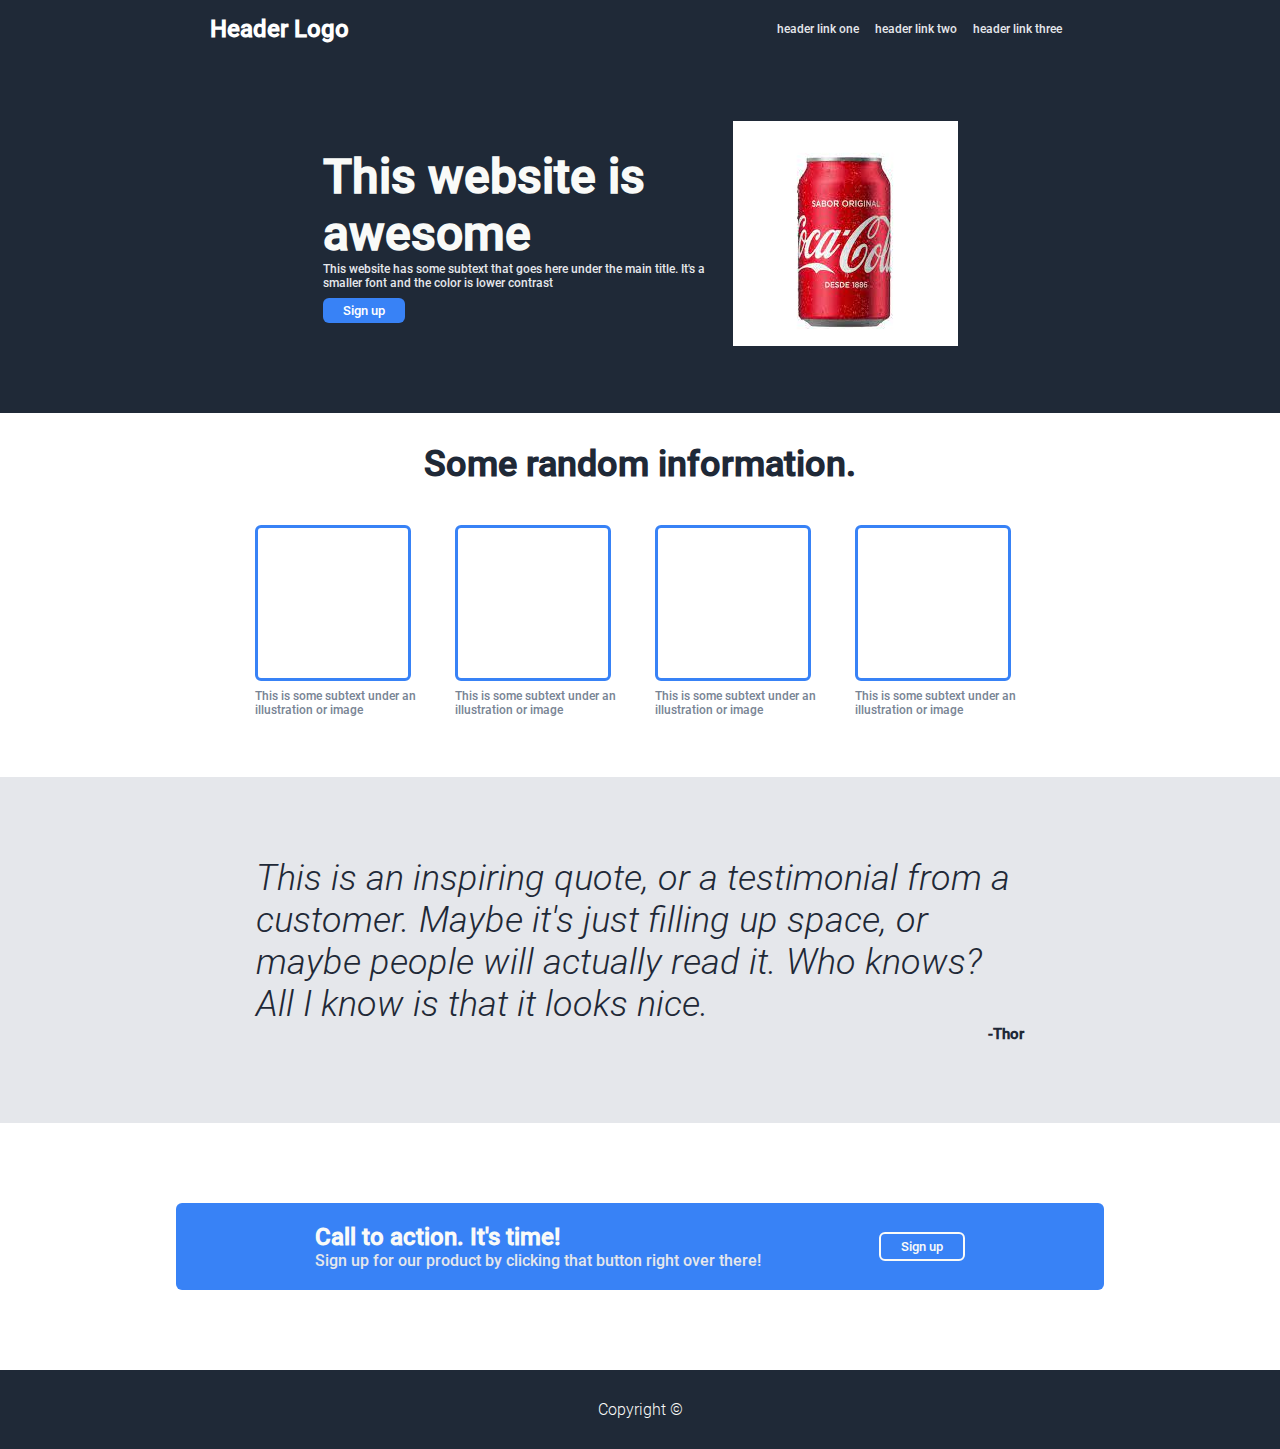
<file: index.html>
<!DOCTYPE html>
<html lang="en">
<head>
    <meta charset="UTF-8">
    <meta http-equiv="X-UA-Compatible" content="IE=edge">
    <meta name="viewport" content="width=device-width, initial-scale=1.0">
    <title>Document</title>
    <link rel="stylesheet" href="./styles.css">
</head>
<body>
    <div>
        <div class="hero">
            <header class="header flex justify-around">
                <h2> Header Logo </h2>
                <div class="flex justify-between items-center">
                    <p class="mx-8 gray-p"> header link one </p>
                    <p class="mx-8 gray-p"> header link two </p>
                    <p class="mx-8 gray-p"> header link three </p>
                </div>
            </header>
            <div class="flex justify-center items-center">
                <div style="padding: 90px 0">
                    <h1 class="hero-title" style="max-width: 360px;">This website is awesome</h1>
                    <p class="gray-p" style="max-width: 410px;">
                        This website has some subtext that goes here under the main title. 
                        It's a smaller font and the color is lower contrast
                    </p>
                    <button class="blue-button mt-8">
                        Sign up
                    </button>
                </div>
                <div>
                    <img src="./images/first-img.jpg" alt="coca cola">
                </div>
            </div>
        </div>
        <div style="padding: 30px 0 60px 0">
            <div class="flex justify-center" >
                <h1 class="information-header"> Some random information. </h1>
            </div>
            <div class="flex justify-center items-center" style="margin-top: 40px;">
                <div style="max-width: 170px; margin-right: 30px;">
                    <div class="information-box"></div>
                    <p class="mt-8" style="color: #788494; font-size: 12px;"> This is some subtext under an illustration or image </p>
                </div>
                <div style="max-width: 170px; margin-right: 30px;">
                    <div class="information-box"></div>
                    <p class="mt-8" style="color: #788494; font-size: 12px;"> This is some subtext under an illustration or image </p>
                </div>
                <div style="max-width: 170px; margin-right: 30px;">
                    <div class="information-box"></div>
                    <p class="mt-8" style="color: #788494; font-size: 12px;"> This is some subtext under an illustration or image </p>
                </div>
                <div style="max-width: 170px;">
                    <div class="information-box"></div>
                    <p class="mt-8" style="color: #788494; font-size: 12px;"> This is some subtext under an illustration or image </p>
                </div>
            </div>
        </div>
        <div class="quotes-container">
            <div class="flex justify-center items-center">
                <p>This is an inspiring quote, or a testimonial from a customer. Maybe it's just filling up space, or maybe people
                    will actually read it. Who knows? All I know is that it looks nice. 
                </p>
            </div>
            <div class="flex justify-end" style="max-width: 80%"> 
                <h2 style="color: #1F2937; font-weight: bolder; font-size: 15px;"> -Thor</p>
            </div>
            
        </div>
        <div class="flex justify-center items-center" style="padding: 80px 0">
            <div class="call-to-action-container flex justify-around items-center">
                <div>
                    <h1> Call to action. It's time! </h1>
                    <p> Sign up for our product by clicking that button right over there! </p>
                </div>
                <div>
                    <button>
                        Sign up
                    </button>
                </div>
            </div>
        </div>
        <footer class="footer flex justify-center items-center">
            Copyright ©
        </footer>
    </div>
</body>
</html>
</file>
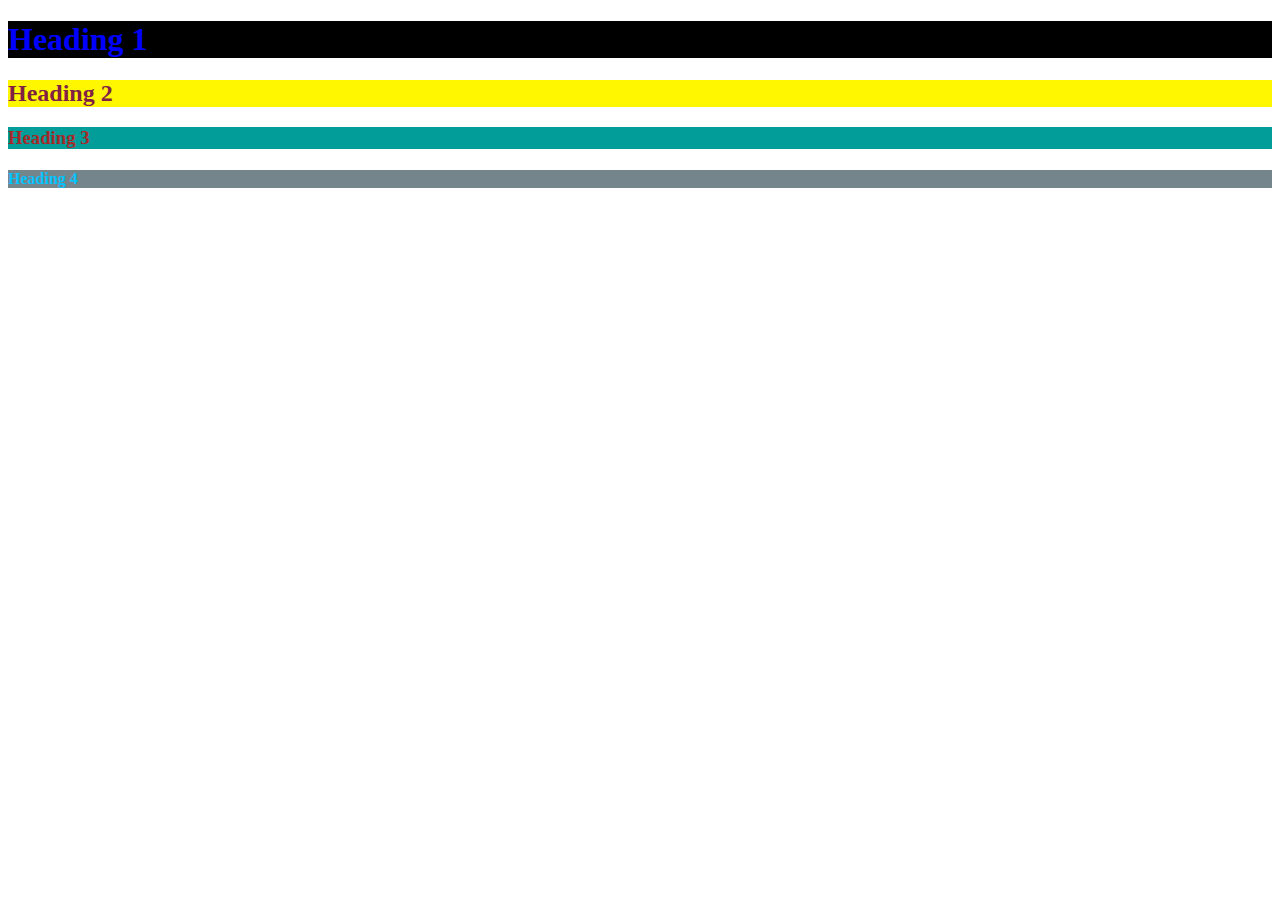
<file: css-assignment-2/index.html>
<!DOCTYPE html>
<html lang="en">
<head>
    <meta charset="UTF-8">
    <meta http-equiv="X-UA-Compatible" content="IE=edge">
    <meta name="viewport" content="width=device-width, initial-scale=1.0">
    <title>Document</title>
</head>
<body>
    <div style="background-color: black;">
        <h1 style="color: blue;"> Heading 1 </h1>
    </div>
    <div style="background-color: #fff700;">
        <h2 style="color: #812244FF;"> Heading 2 </h2>
    </div>
    <div style="background-color: rgb(2, 156, 153);">
        <h3 style="color: rgb(165,42,42);"> Heading 3 </h3>
    </div>
    <div style="background-color: hsl(194, 9%, 50%);">
        <h4 style="color: hsl(194, 100%, 50%)"> Heading 4 </h4>
    </div>
</body>
</html>
</file>
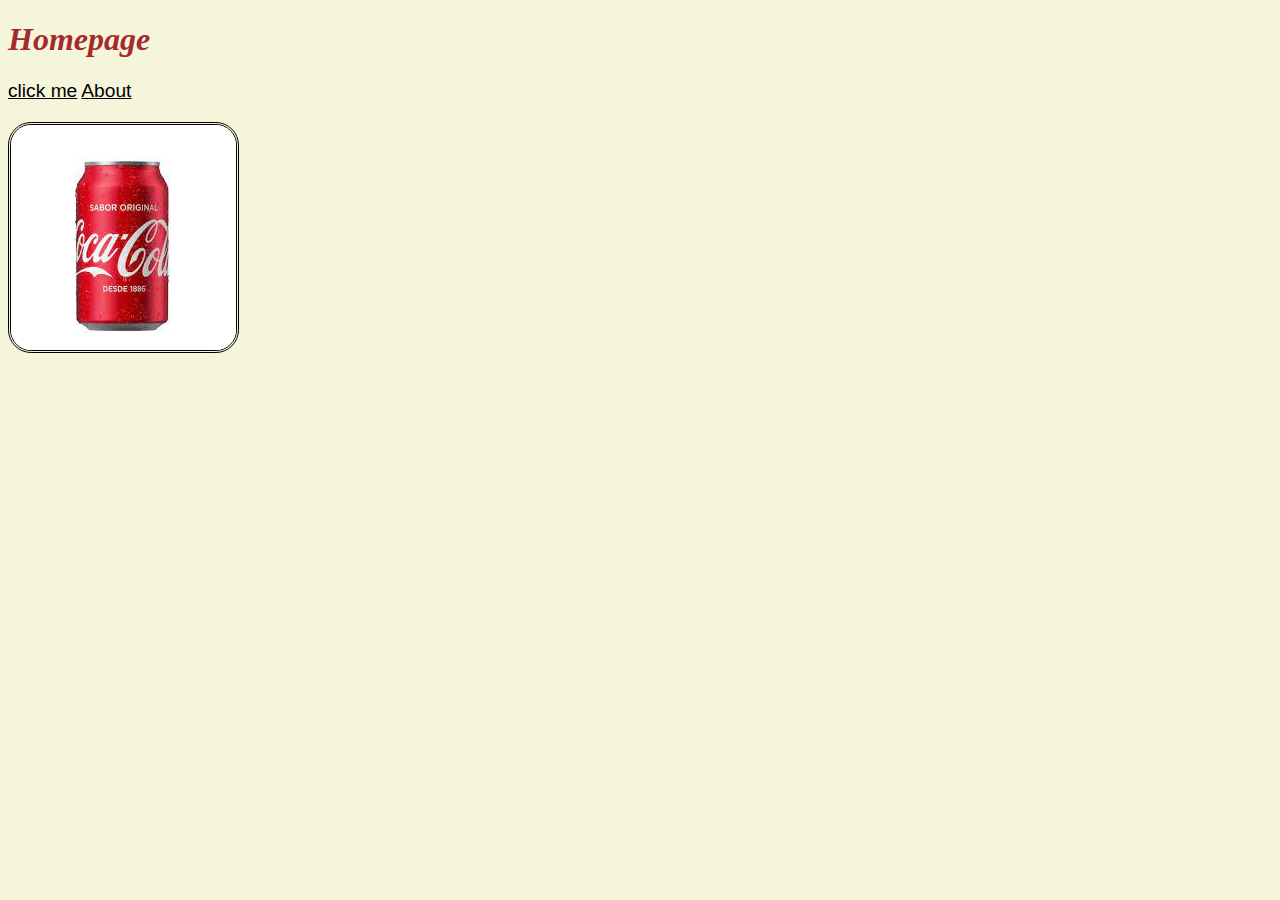
<file: links-and-images/index.html>
<!DOCTYPE html>
<html lang="en">
<head>
    <meta charset="UTF-8">
    <meta http-equiv="X-UA-Compatible" content="IE=edge">
    <meta name="viewport" content="width=device-width, initial-scale=1.0">
    <title>Links & Images</title>
    <link rel="stylesheet" href="./styles.css">
</head>
<body>
    <h1 style="color: brown; font-style: oblique;">Homepage</h1>
    <div>
        <a href="https://theuselessweb.com/">click me</a>
        <a href="./pages/about.html">About</a>
    </div>
    
    <img src="./images/first-img.jpg" alt="coca cola">
</body>
</html>
</file>
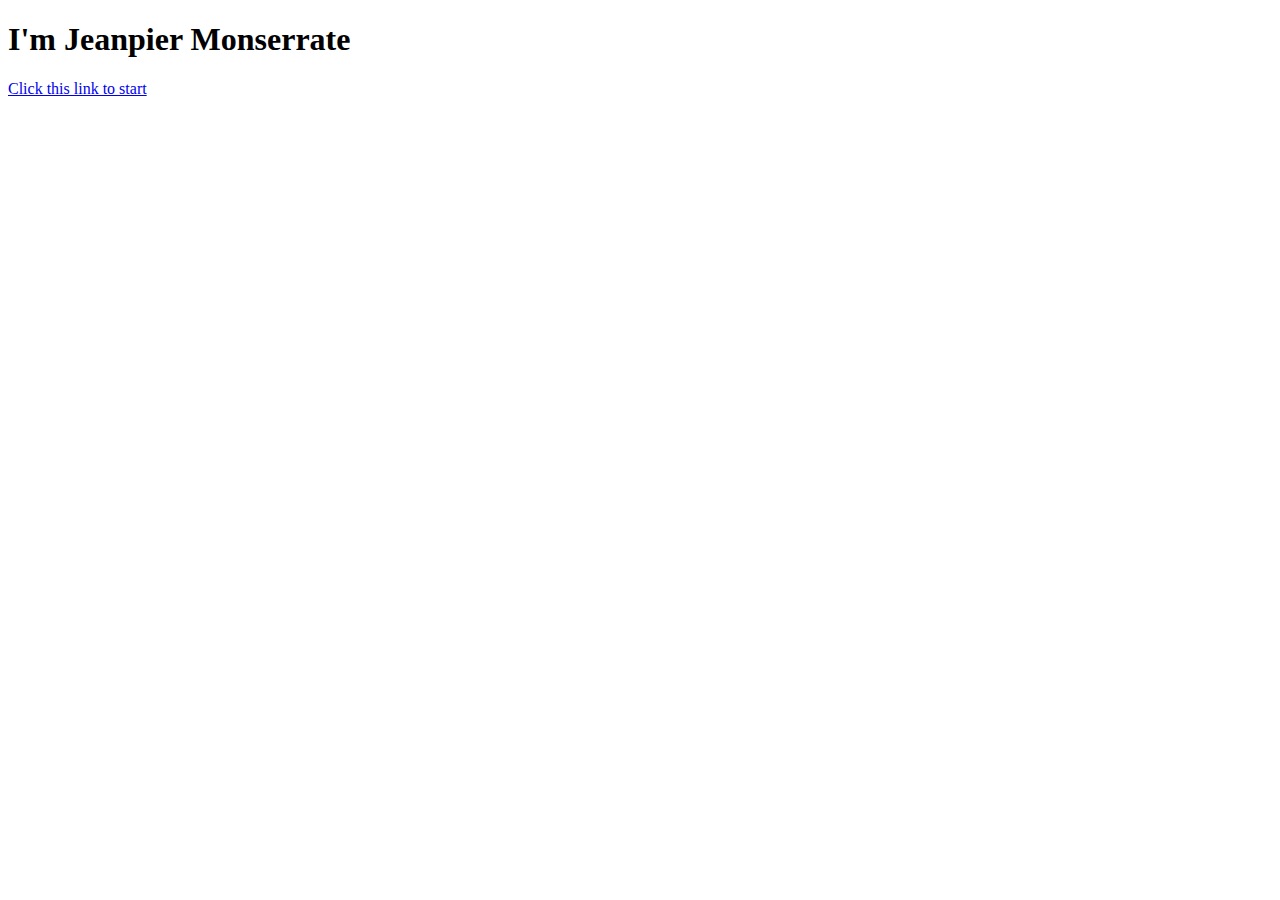
<file: main-html-project/index.html>
<!DOCTYPE html>
<html lang="en">
<head>
    <meta charset="UTF-8">
    <meta http-equiv="X-UA-Compatible" content="IE=edge">
    <meta name="viewport" content="width=device-width, initial-scale=1.0">
    <title>Presentation about me</title>
</head>
<body>
    <h1>I'm Jeanpier Monserrate</h1>
    <a href="./pages/about.html">Click this link to start</a>
</body>
</html>
</file>
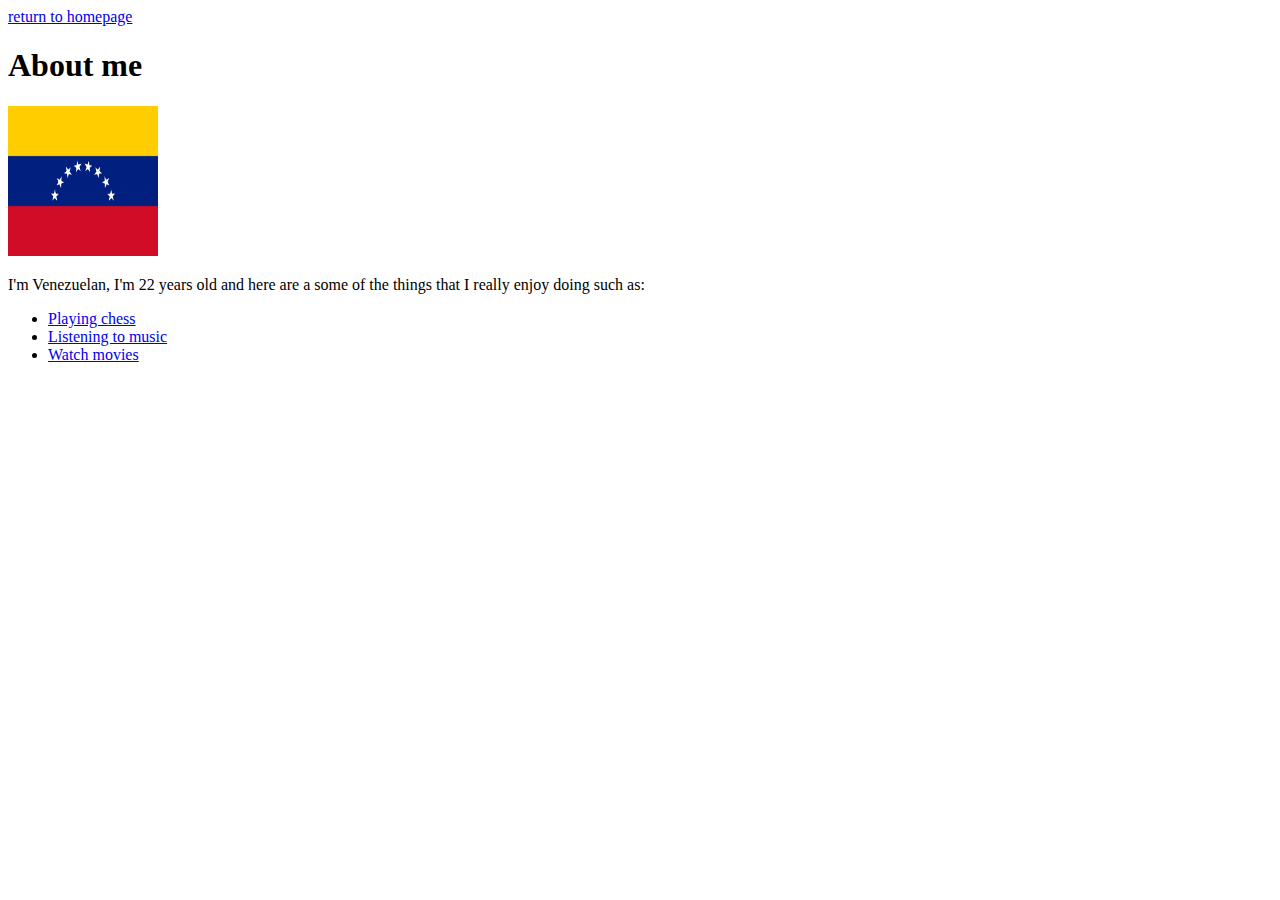
<file: pages/about.html>
<!DOCTYPE html>
<html lang="en">
<head>
    <meta charset="UTF-8">
    <meta http-equiv="X-UA-Compatible" content="IE=edge">
    <meta name="viewport" content="width=device-width, initial-scale=1.0">
    <title>About me</title>
</head>
<body>
    <a href="../index.html">return to homepage</a>
    <h1>About me</h1>
    <img src="../images/Venezuela_flag.png" width="150" height="150" alt="Venezuela flag">
    <p> I'm Venezuelan, I'm 22 years old and here are a some of the things that I really enjoy doing such as: </p>
    <ul>
        <li><a href="./chess.html">Playing chess</a></li>
        <li><a href="./music.html">Listening to music</a></li>
        <li><a href="./movies.html">Watch movies</a></li>
    </ul>
</body>
</html>
</file>
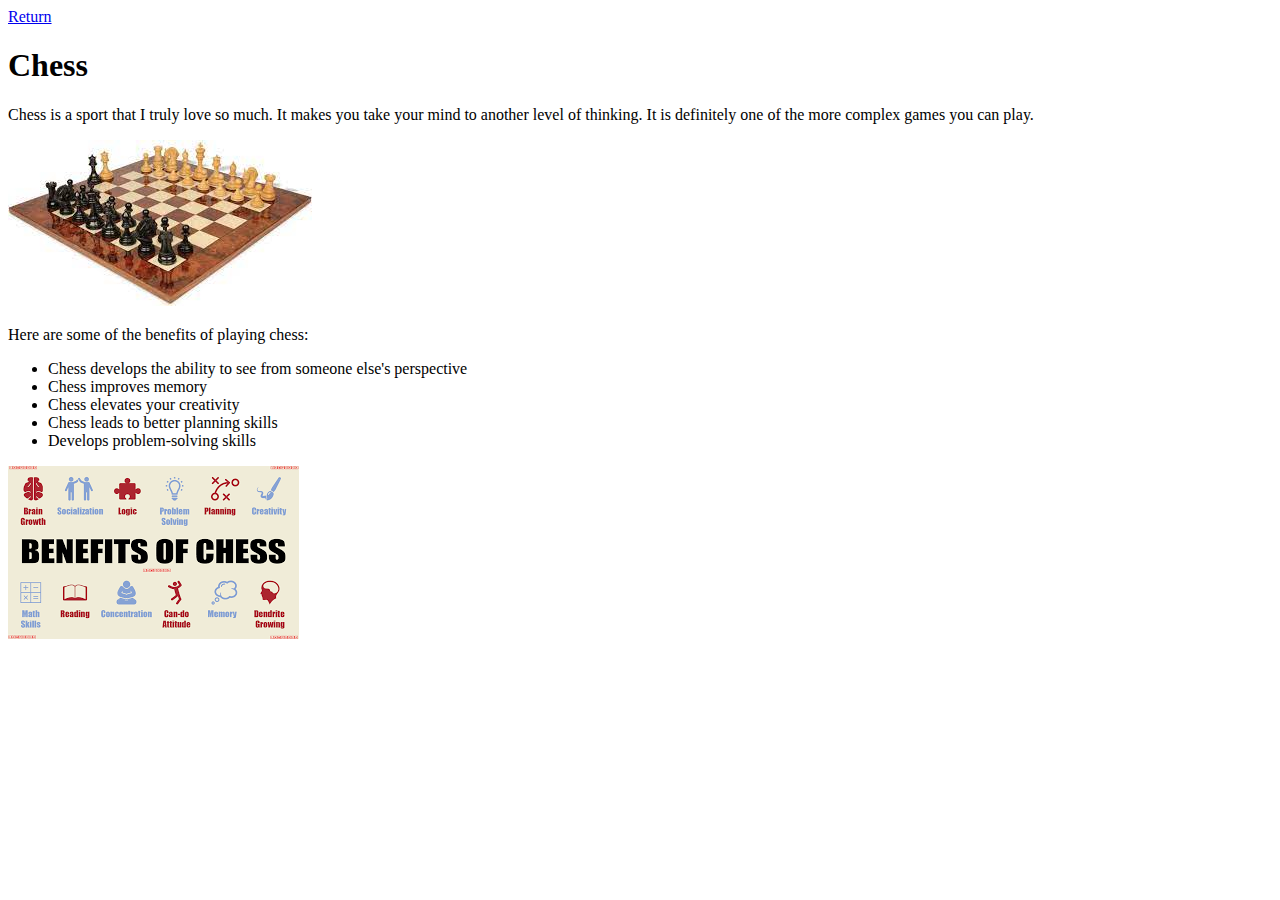
<file: pages/chess.html>
<!DOCTYPE html>
<html lang="en">
<head>
    <meta charset="UTF-8">
    <meta http-equiv="X-UA-Compatible" content="IE=edge">
    <meta name="viewport" content="width=device-width, initial-scale=1.0">
    <title>Chess hobby</title>
</head>
<body>
    <a href="./about.html"> Return </a>
    <h1> Chess </h1>
    <p> Chess is a sport that I truly love so much. It makes you take your mind to another level of thinking. It is definitely one of the more complex games you can play.  </p>
    <img src="../images/chess.jpg" alt="chess board">
    <p>Here are some of the benefits of playing chess:</p>
    <ul>
        <li>Chess develops the ability to see from someone else's perspective </li>
        <li>Chess improves memory </li>
        <li>Chess elevates your creativity</li>
        <li>Chess leads to better planning skills</li>
        <li>Develops problem-solving skills</li>
    </ul>
    <img src="../images/chess-perks.png" alt="chess benefits">
</body>
</html>
</file>
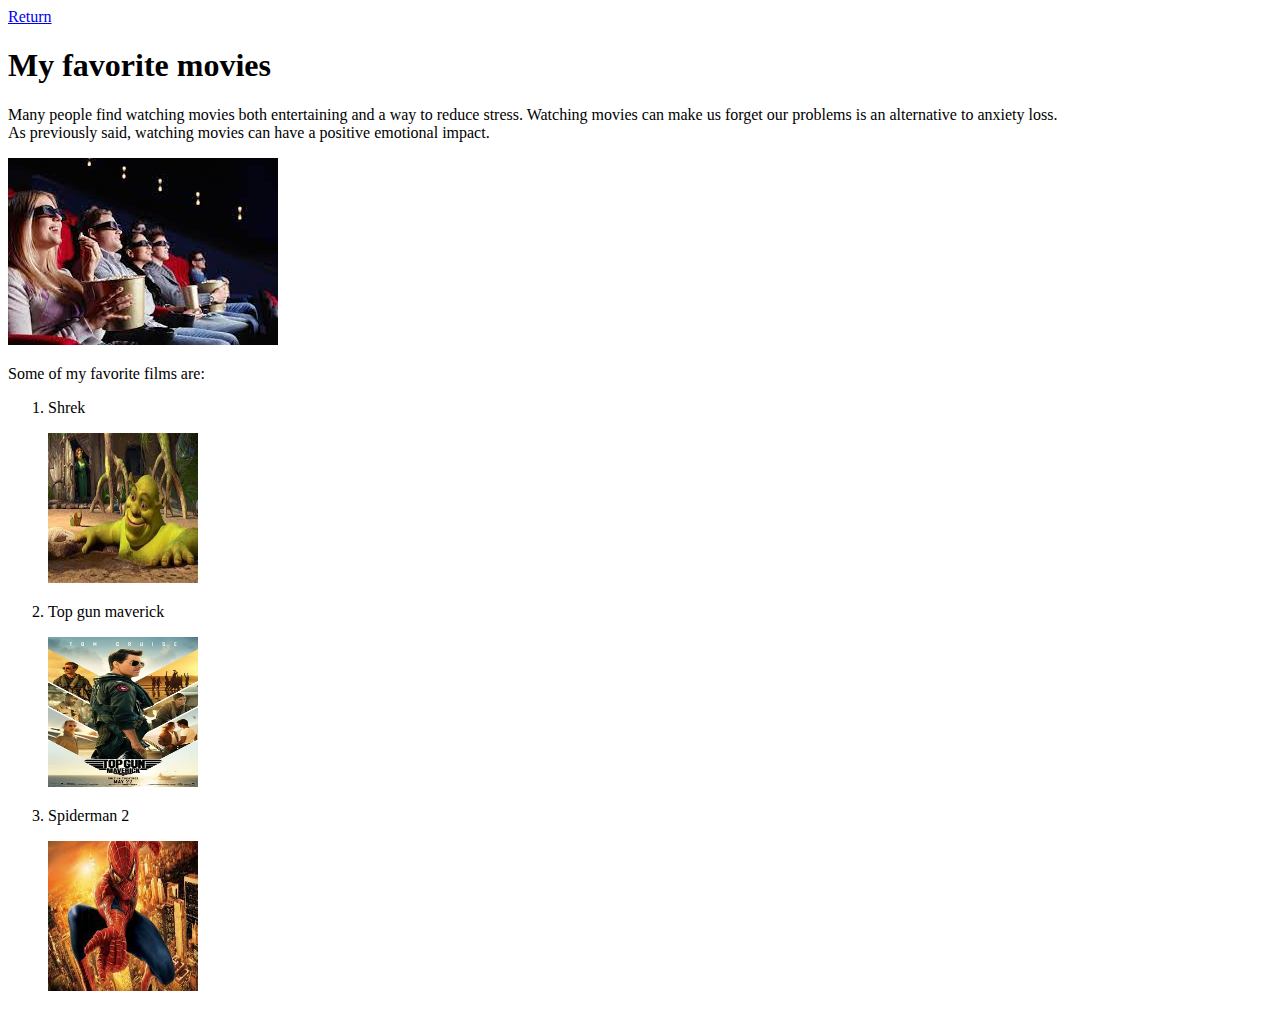
<file: pages/movies.html>
<!DOCTYPE html>
<html lang="en">
<head>
    <meta charset="UTF-8">
    <meta http-equiv="X-UA-Compatible" content="IE=edge">
    <meta name="viewport" content="width=device-width, initial-scale=1.0">
    <title>Movies</title>
</head>
<body>
    <a href="./about.html"> Return </a>
    <h1>My favorite movies</h1>
    <p> Many people find watching movies both entertaining and a way to reduce stress. Watching movies can
        make us forget our problems is an alternative to anxiety loss. <br> As previously said, watching movies
        can have a positive emotional impact.
    </p>
    <img src="../images/films.jpg" alt="cinema">
    <p>Some of my favorite films are:</p>
    <ol>
        <li>
            <div> 
                <p>Shrek</p> 
                <img src="../images/shrek.jpg" width="150" height="150" alt="shrek">
            </div>
        </li>
        <li>
            <div> 
                <p>Top gun maverick</p> 
                <img src="../images/top-gun.jpg" width="150" height="150" alt="top gun maverick">
            </div>
        </li>
        <li>
            <div> 
                <p>Spiderman 2</p> 
                <img src="../images/spiderman.jpg" width="150" height="150" alt="spiderman">
            </div>
        </li>
    </ol>
</body>
</html>
</file>
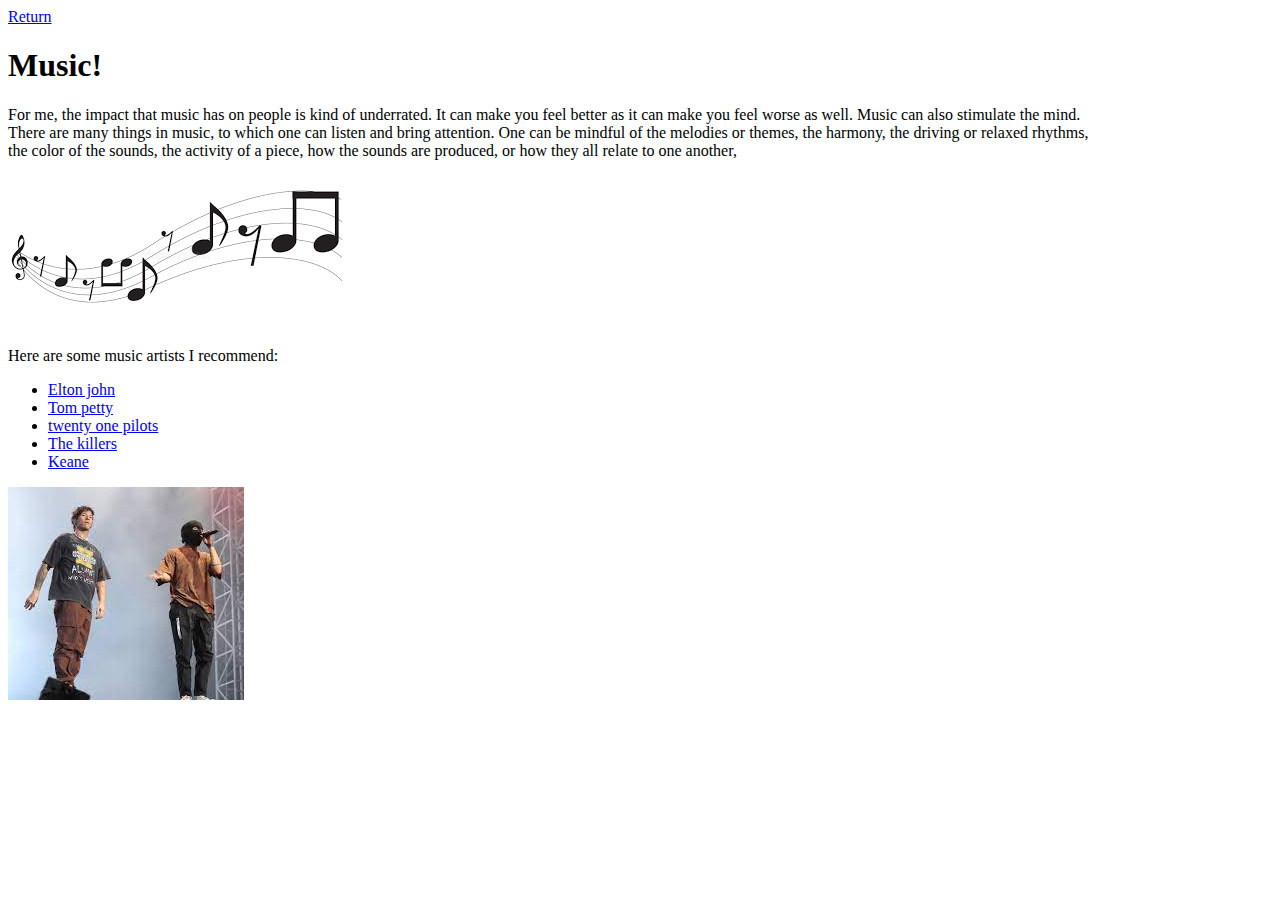
<file: pages/music.html>
<!DOCTYPE html>
<html lang="en">
<head>
    <meta charset="UTF-8">
    <meta http-equiv="X-UA-Compatible" content="IE=edge">
    <meta name="viewport" content="width=device-width, initial-scale=1.0">
    <title>Listening to music</title>
</head>
<body>
    <a href="./about.html"> Return </a>
    <h1>Music!</h1>
    <p>
        For me, the impact that music has on people is kind of underrated. It can make you feel better as 
        it can make you feel worse as well. Music can also stimulate the mind. <br/> There are many things in music,
        to which one can listen and bring attention. One can be mindful of the melodies or themes, the harmony, 
        the driving or relaxed rhythms, <br/> the color of the sounds, the activity of a piece, how the sounds are produced, 
        or how they all relate to one another,
    </p>
    <img src="../images/music.png" alt="">
    <p>Here are some music artists I recommend:</p>
    <ul>
        <li>
            <a target="_blank" href="https://www.youtube.com/watch?v=A-2vN3YJ29k">Elton john</a>
        </li>
        <li>
            <a target="_blank" href="https://www.youtube.com/watch?v=s5BJXwNeKsQ">Tom petty</a>
        </li>
        <li>
            <a target="_blank" href="https://www.youtube.com/watch?v=eJnQBXmZ7Ek">twenty one pilots</a>
        </li>
        <li>
            <a target="_blank" href="https://www.youtube.com/watch?v=gGdGFtwCNBE">The killers</a>
        </li>
        <li>
            <a target="_blank" href="https://www.youtube.com/watch?v=bH13eUiDhmo">Keane</a>
        </li>
    </ul>
    <img src="../images/top.jpg" alt="">
</body>
</html>
</file>
<file: styles.css>
@font-face {
    font-family: 'Roboto-Black';
    src: url('./fonts/Roboto-Black.ttf');
}

@font-face {
    font-family: 'Roboto-BlackItalic';
    src: url('./fonts/Roboto-BlackItalic.ttf');
}

@font-face {
    font-family: 'Roboto-Bold';
    src: url('./fonts/Roboto-Bold.ttf');
}

@font-face {
    font-family: 'Roboto-BoldItalic';
    src: url('./fonts/Roboto-BoldItalic.ttf');
}

@font-face {
    font-family: 'Roboto-Italic';
    src: url('./fonts/Roboto-Italic.ttf');
}

@font-face {
    font-family: 'Roboto-Light';
    src: url('./fonts/Roboto-Light.ttf');
}

@font-face {
    font-family: 'Roboto-LightItalic';
    src: url('./fonts/Roboto-LightItalic.ttf');
}

@font-face {
    font-family: 'Roboto-medium';
    src: url('./fonts/Roboto-Medium.ttf');
}

@font-face {
    font-family: 'Roboto-MediumItalic';
    src: url('./fonts/Roboto-MediumItalic.ttf');
}

@font-face {
    font-family: 'Roboto-Regular';
    src: url('./fonts/Roboto-Regular.ttf');
}

@font-face {
    font-family: 'Roboto-Thin';
    src: url('./fonts/Roboto-ThinItalic.ttf');
}

body {
    margin: 0
}

h1, h2, h3, h4, h5, h6, p, button {
    font-family: 'Roboto-medium';
    margin: 0;
}

.hero {
    background-color: #1F2937;
    color: white
}

.header {
    padding: 15px 0px;
}

.gray-p {
    color: #E5E7EB;
    font-size: 12px;
}

.flex {
    display: flex;
}

.mx-2 {
    margin-left: 2px;
    margin-right: 2px;
}

.mx-4 {
    margin-left: 4px;
    margin-right: 4px;
}

.mx-8 {
    margin-left: 8px;
    margin-right: 8px;
}

.mt-4 {
    margin-top: 4px;
}

.mt-6 {
    margin-top: 6px;
}

.mt-8 {
    margin-top: 8px;
}


.justify-around {
    justify-content: space-around;
}

.justify-between {
    justify-content: space-between;
}

.justify-center {
    justify-content: center;
}

.justify-end {
    justify-content: end;
}

.items-center {
    align-items: center;
}

.hero-title {
    color: #F9FAF8;
    font-size: 48px;
    font-weight:bolder;
}

.blue-button {
  padding: 5px 20px;
  border-radius: 0.375rem;
  border: hidden;
  background-color: #3882F6;
  color: white
}

.information-header {
  color: #1F2937;
  font-size: 36px;
  font-weight: bolder;
}

.information-box {
  border: solid;
  border-color: #3882F6;
  border-radius: 0.375rem;
  height: 150px;
  width: 150px;
}

.quotes-container {
    background-color: #E5E7EB;
    padding: 80px 0;
}

.quotes-container p {
    color: #1F2937;
    font-size: 36px;
    font-family: 'Roboto-LightItalic';
    max-width: 60%;
}

.call-to-action-container {
    background-color: #3882F6;
    padding: 20px 80px;
    width: 60%;
    border-radius: 0.375rem;
}

.call-to-action-container h1 {
    font-size: 24px;
    color: #F9FAF8
}

.call-to-action-container p {
    font-size: 16px;
    color: #E5E7EB;
}

.call-to-action-container button {
    border: 2px solid;
    border-color: #F9FAF8;
    background-color: #3882F6;
    border-radius: 0.375rem;
    color: #F9FAF8;
    padding: 5px 20px;
}

.footer {
    background-color: #1F2937;
    padding: 30px 0;
    font-family: Roboto-Light;
    color: #F9FAF8;
}
</file>
<file: links-and-images/styles.css>
body {
    background-color: beige;
}

div {
    margin-bottom: 20px;
}

a {
    color: black;
    font-family: 'Segoe UI', Tahoma, Geneva, Verdana, sans-serif;
    font-size: larger;
}

img {
    border-radius: 10%;
    border-color: black;
    border: double;
}
</file>
